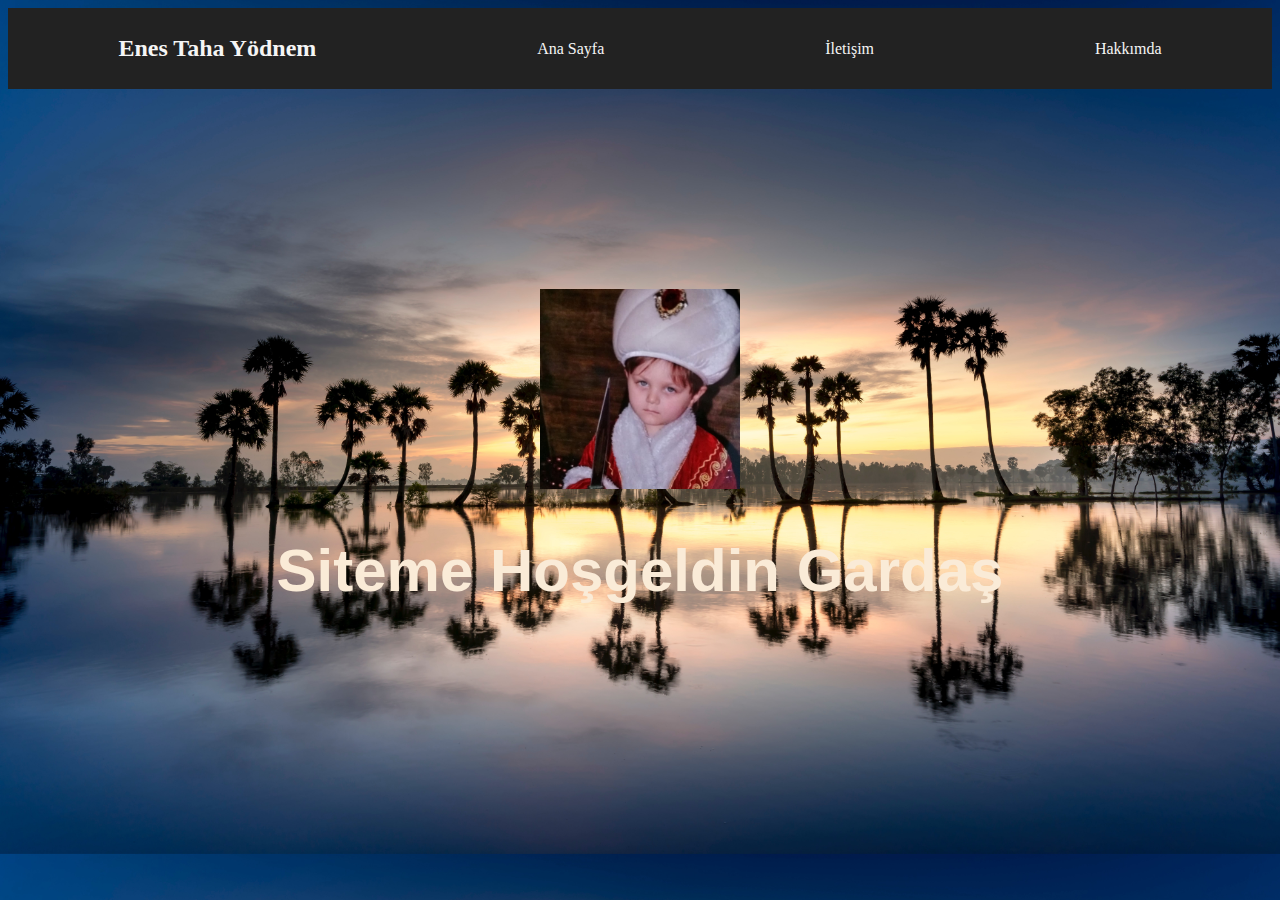
<file: index.html>
<!DOCTYPE html>
<html lang="en">
<head>
    <meta charset="UTF-8">
    <meta http-equiv="X-UA-Compatible" content="IE=edge">
    <meta name="viewport" content="width=device-width, initial-scale=1.0">
    <title>Document</title>
    <link rel="stylesheet" href="style.css">
</head>
<body>
   <nav class="navbar">
    <h2>Enes Taha Yödnem</h2>
    <a href="#" class="active">Ana Sayfa</a>
    <a href="iletisim.html">İletişim</a>
    <a href="Hakkimizda.html">Hakkımda</a>
   </nav>
   <div class="center">
    <img src="image/IMG_20230803_203544_440.jpg" width="200">
   <h1>Siteme Hoşgeldin Gardaş</h1>
   
   </div>
</body>
</html>
</file>
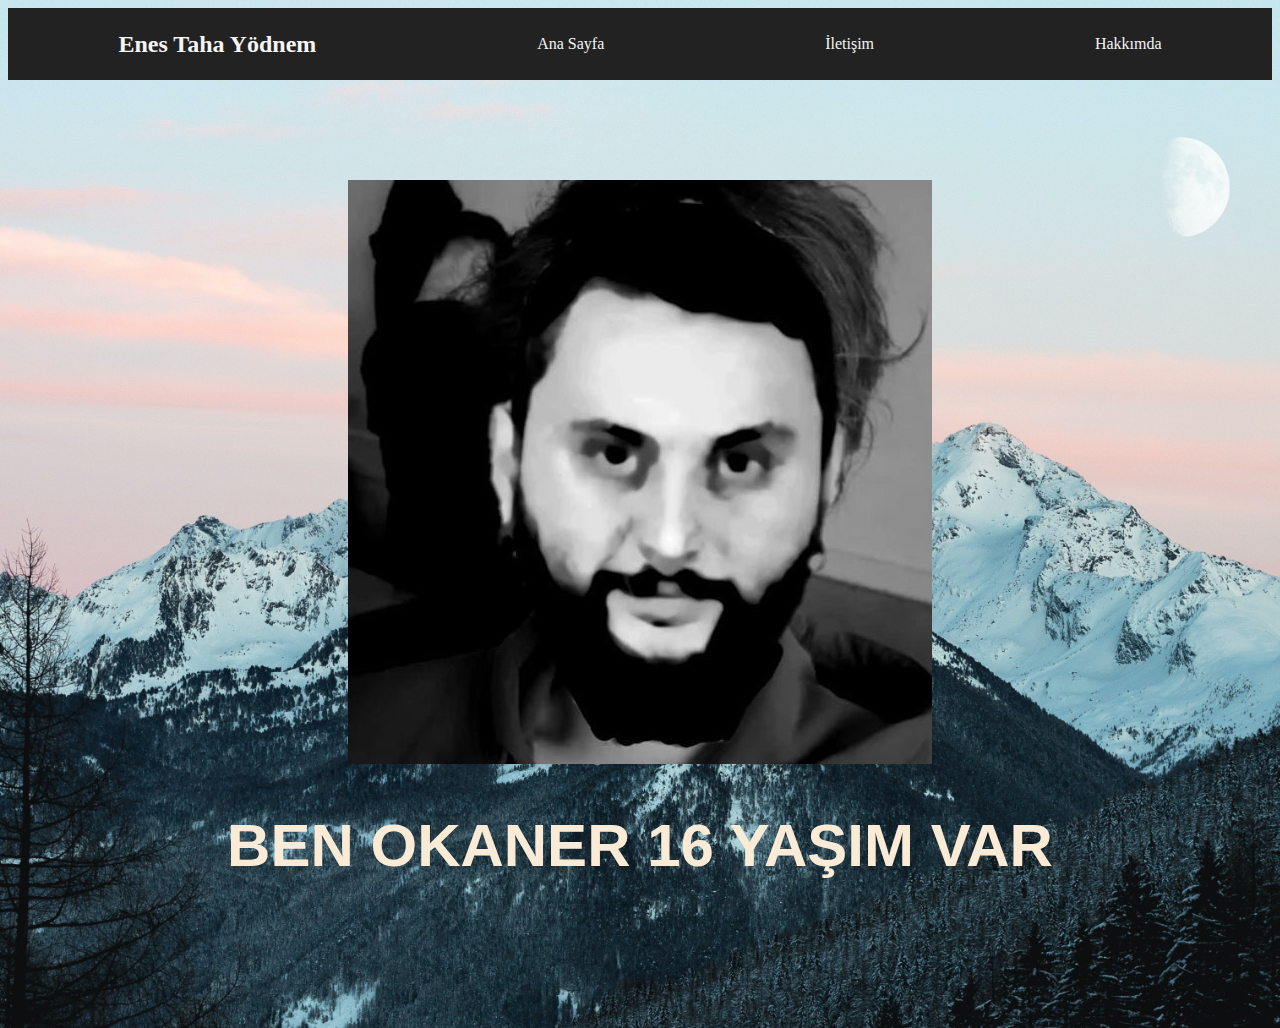
<file: Hakkimizda.html>
<!DOCTYPE html>
<html lang="en">
<head>
    <meta charset="UTF-8">
    <meta http-equiv="X-UA-Compatible" content="IE=edge">
    <meta name="viewport" content="width=device-width, initial-scale=1.0">
    <title>Document</title>
    <link rel="stylesheet" href="Hakkimizda.css">
</head>
<body>
   <nav class="navbar">
    <h2>Enes Taha Yödnem</h2>
    <a href="using.html">Ana Sayfa</a>
    <a href="iletisim.html" >İletişim</a>
    <a href="#"class="active">Hakkımda</a>
   </nav>

<div>
   <img src="image/IMG_20230811_204252_464.jpg" alt="">
   <h1>BEN OKANER 16 YAŞIM VAR</h1>

</div>
</body>
</html>
</file>
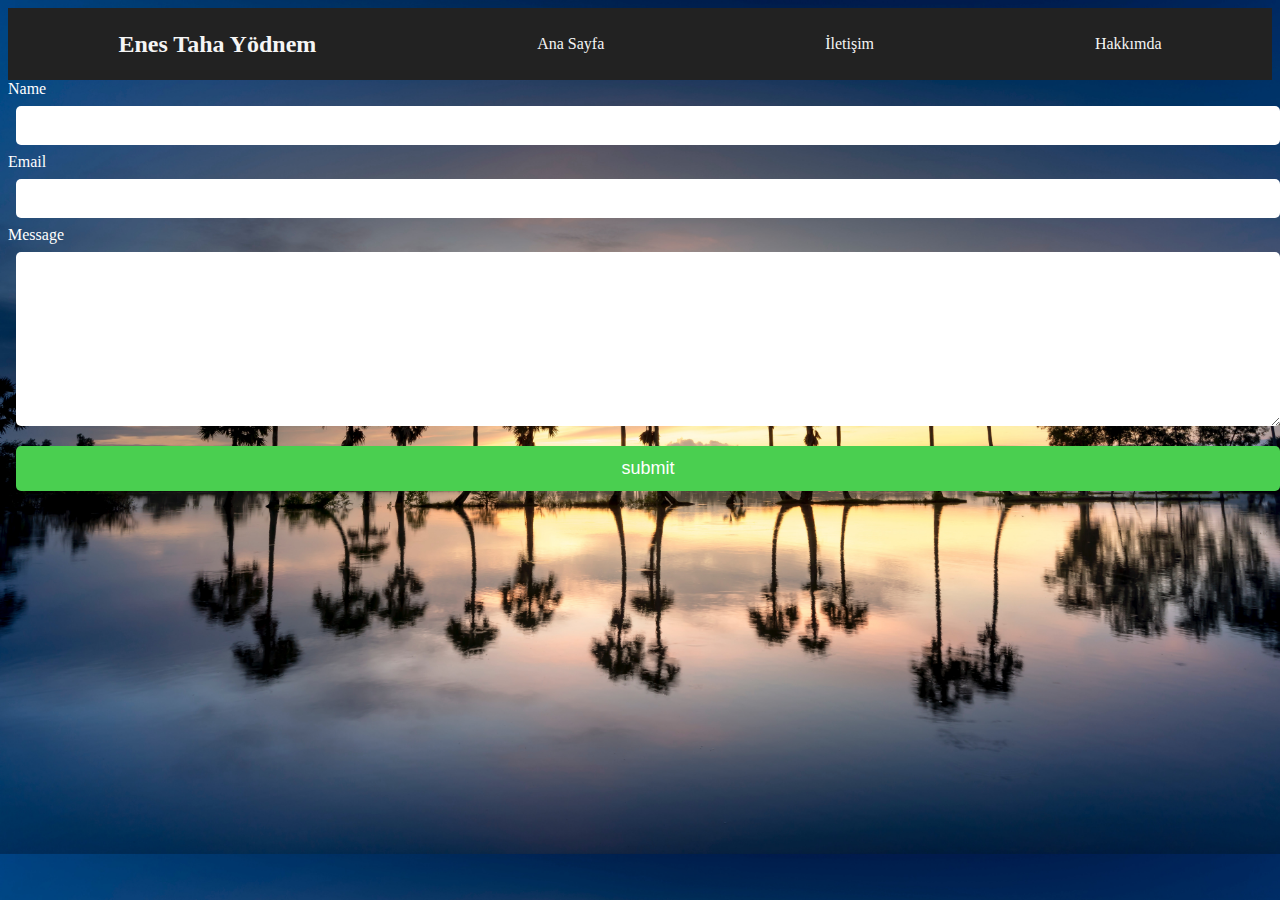
<file: iletisim.html>
<!DOCTYPE html>
<html lang="en">
<head>
    <meta charset="UTF-8">
    <meta http-equiv="X-UA-Compatible" content="IE=edge">
    <meta name="viewport" content="width=device-width, initial-scale=1.0">
    <title>Document</title>
    <link rel="stylesheet" href="iletisim.css">
</head>
<style>
    .contact-form{ width: 700px;}

input,textarea{width: 100%; padding: 12px 20px; margin: 8px; box-sizing: border-box;  border-radius: 5px; border: 1px; transform: translate(0%,0%);}
input[type=submit] { background-color: #4acf50; color: #fff; cursor: pointer; font-size: 18px;}
input[type=submit]:hover {background-color: #45a049;}

</style>
<body>
   <nav class="navbar">
    <h2>Enes Taha Yödnem</h2>
    <a href="using.html">Ana Sayfa</a>
    <a href="#" class="active">İletişim</a>
    <a href="Hakkimizda.html">Hakkımda</a>
   </nav>
   <form>
    <label>
        <label for="Name">Name</label>
        <input type="" name="Name" required="">
        <label for="email">Email</label>
        <input type="" name="mail" required="">
        <label for="text">Message</label >
        <textarea  rows="10" required=""></textarea>
        <input type="submit" value="submit"></button>


    </label>

</form>
</body>
</html>
</file>
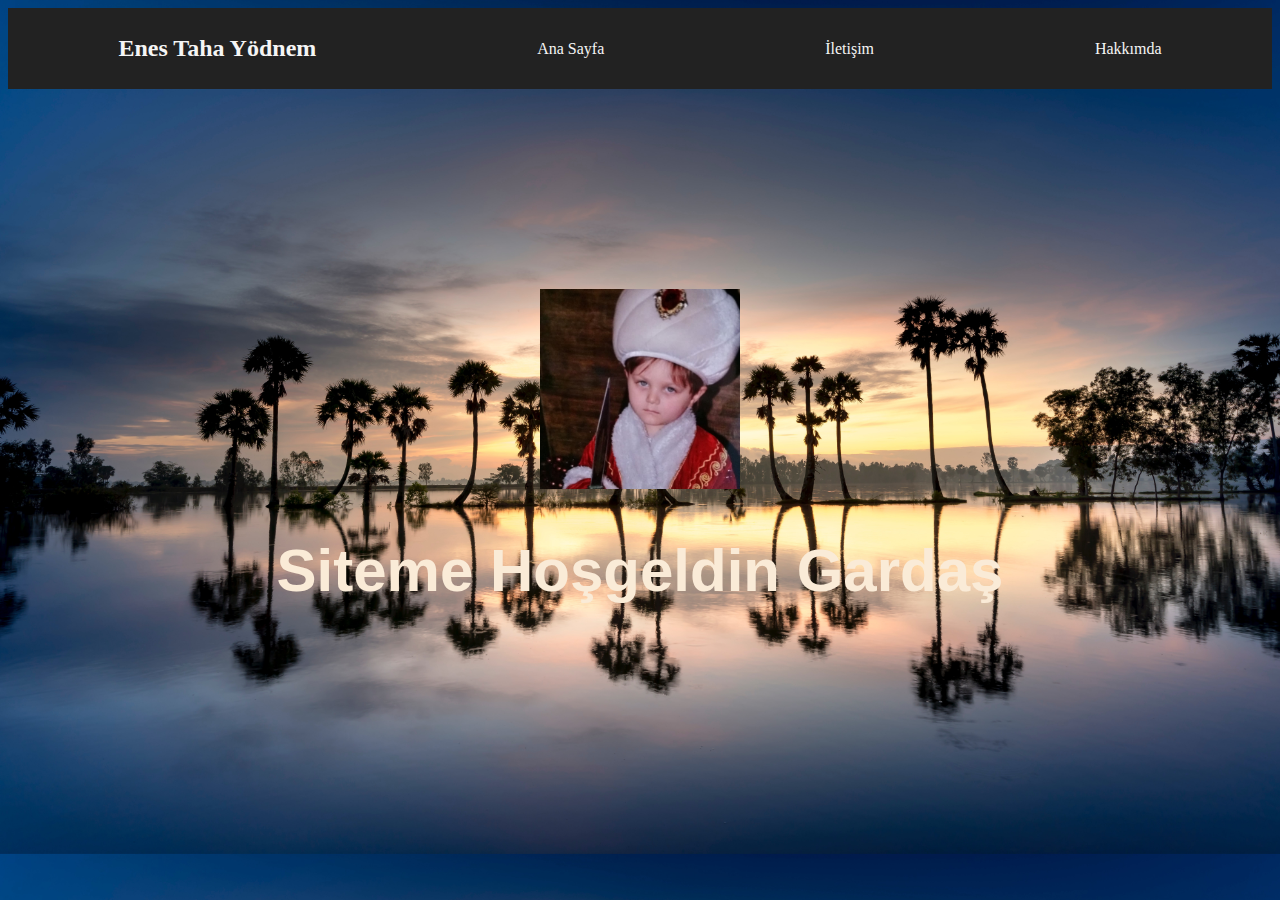
<file: using.html>
<!DOCTYPE html>
<html lang="en">
<head>
    <meta charset="UTF-8">
    <meta http-equiv="X-UA-Compatible" content="IE=edge">
    <meta name="viewport" content="width=device-width, initial-scale=1.0">
    <title>Document</title>
    <link rel="stylesheet" href="style.css">
</head>
<body>
   <nav class="navbar">
    <h2>Enes Taha Yödnem</h2>
    <a href="#" class="active">Ana Sayfa</a>
    <a href="iletisim.html">İletişim</a>
    <a href="Hakkimizda.html">Hakkımda</a>
   </nav>
   <div class="center">
    <img src="image/IMG_20230803_203544_440.jpg" width="200">
   <h1>Siteme Hoşgeldin Gardaş</h1>
   
   </div>
</body>
</html>
</file>
<file: style.css>
body{
    background-image: url("image/pexels-quang-nguyen-vinh-2563129.jpg");
    background-size: cover;
    background-repeat: repeat;
   
}
.navbar{
    height: 9vh;
    width: 100%;
    background-color: #222222;
    color: whitesmoke;
    display: flex;
    align-items: center ;
    flex-direction: row;
    justify-content: space-around;
}
a{
    text-decoration: none;
    color: whitesmoke;
    transition: 0.8ms;

}
h2{
    cursor: pointer;
    transition: 0.8ms;
}
a:hover{
    color: blue;
}
h2:hover{
color: blue;
}
div{
    font-family: sans-serif;
    font-size: 30px;
    padding: 200px;
    text-align: center;
    color: antiquewhite;
    
}
h1{
    cursor: pointer;
    transition: 0.8ms; 
}
h1:hover{
    color:blue
}
</file>
<file: Hakkimizda.css>
body{
    background-image: url("image/pexels-eberhard-grossgasteiger-1287145.jpg");
    background-size: cover;
    background-repeat: repeat;
}
.navbar{
    height: 8vh;
    width: 100%;
    background-color: #222222;
    color: whitesmoke;
    display: flex;
    align-items: center ;
    flex-direction: row;
    justify-content: space-around;
}
a{
    text-decoration: none;
    color: whitesmoke;
    transition: 0.8ms;

}
h2{
    cursor: pointer;
    transition: 0.8ms;
}
a:hover{
    color: blue;
}
h2:hover{
color: blue;
}
div{
    font-family: sans-serif;
    font-size: 30px;
    padding: 100px;
    text-align: center;
    color: antiquewhite;
}
</file>
<file: iletisim.css>
body{
    background-image: url("image/pexels-quang-nguyen-vinh-2563129.jpg");
    background-size: cover;
    background-repeat: repeat;
}
.navbar{
    height: 8vh;
    width: 100%;
    background-color: #222222;
    color: whitesmoke;
    display: flex;
    align-items: center ;
    flex-direction: row;
    justify-content: space-around;
}
a{
    text-decoration: none;
    color: whitesmoke;
    transition: 0.8ms;

}
h2{
    cursor: pointer;
    transition: 0.8ms;
}
a:hover{
    color: blue;
}
h2:hover{
color: blue;
}
label{
color: white;
}
</file>
